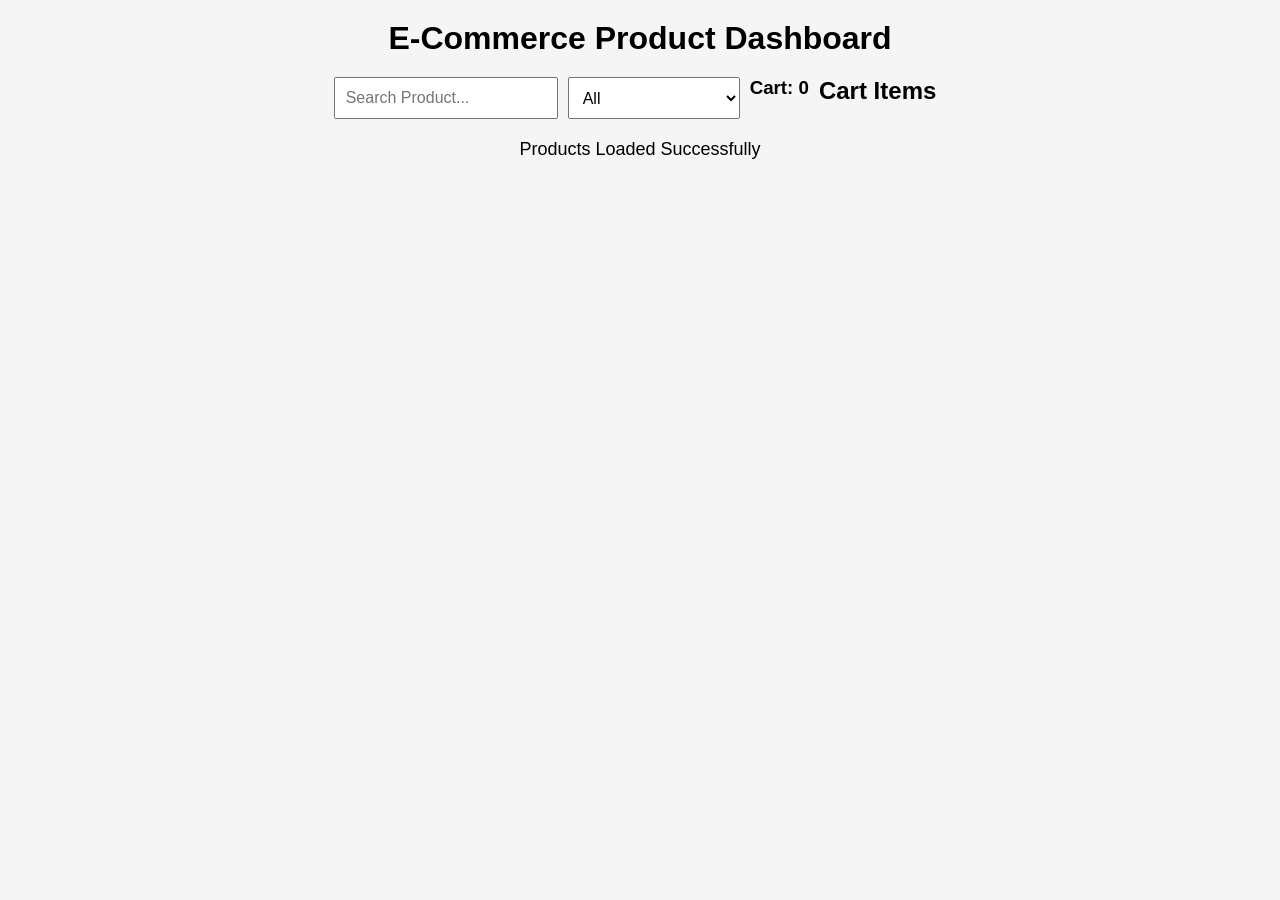
<file: FinalTask/Api.html>
<!DOCTYPE html>
<html lang="en">
<head>
    <meta charset="UTF-8">
    <meta name="viewport" content="width=device-width, initial-scale=1.0">
    <title>E-Commerce</title>
    <link rel="stylesheet" href="Api.css">
</head>
<body>
        <h1>E-Commerce Product Dashboard</h1>

  <div class="controls">
    <input
      type="text"
      id="search"
      placeholder="Search Product..."
    />

    <select id="category">
      <option value="all">All</option>
      <option value="men's clothing">Men's Clothing</option>
      <option value="women's clothing">Women's Clothing</option>
      <option value="electronics">Electronics</option>
      <option value="jewelery">Jewelry</option>
    </select>

    <h3>Cart: <span id="cartCount">0</span></h3>

    <h2>Cart Items</h2>
    <div id="cartItems"></div>
  </div>

  <div id="loading"></div>

  <div id="stats"></div>

  <div id="products" class="products"></div>
    <script src="./Api.js"></script>
</body>
</html>
</file>
<file: FinalTask/Api.css>
* {
  margin: 0;
  padding: 0;
  box-sizing: border-box;
  font-family: Arial, sans-serif;
}

body {
  padding: 20px;
  background: #f5f5f5;
}

h1 {
  text-align: center;
  margin-bottom: 20px;
}



.controls {
  display: flex;
  gap: 10px;
  flex-wrap: wrap;
  justify-content: center;
  margin-bottom: 20px;
}

input,
select {
  padding: 10px;
  font-size: 16px;
}

.products {
  display: grid;
  grid-template-columns: repeat(auto-fill, minmax(250px, 1fr));
  gap: 20px;
}

.card {
  background: white;
  padding: 15px;
  border-radius: 10px;
  text-align: center;
  box-shadow: 0 0 5px gray;
}

.card img {
  width: 120px;
  height: 120px;
  object-fit: contain;
}

.card h3 {
  font-size: 18px;
  margin: 10px 0;
}

.card p {
  margin: 5px 0;
}

button {
  margin-top: 10px;
  padding: 8px 12px;
  cursor: pointer;
}

#stats {
  margin: 20px 0;
  font-weight: bold;
}

#loading {
  text-align: center;
  margin-bottom: 20px;
  font-size: 18px;
}
</file>
